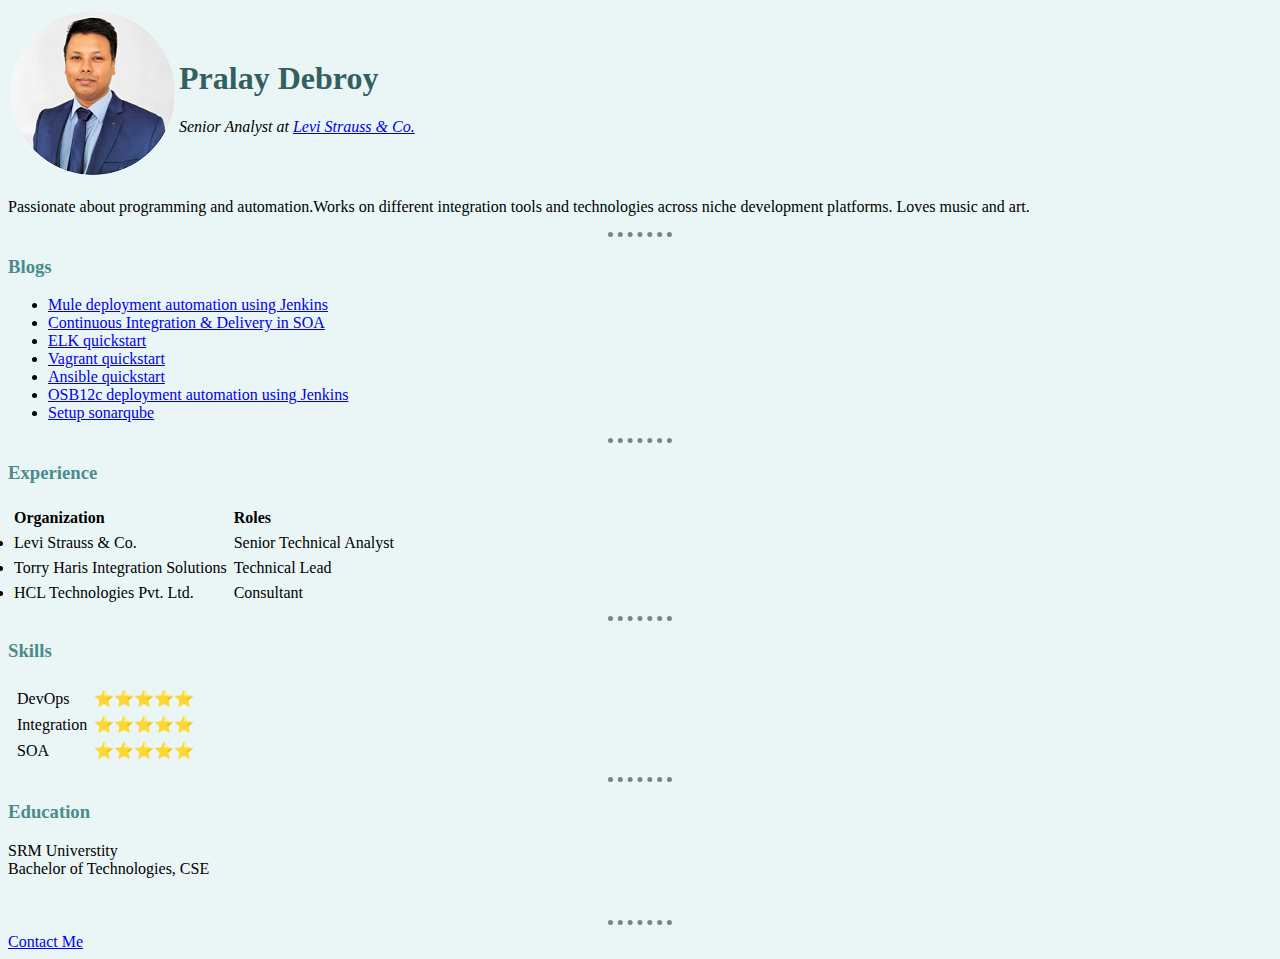
<file: index.html>
<!DOCTYPE html>
<html lang="en">
<head>
    <meta charset="UTF-8">
    <meta name="viewport" content="width=device-width, initial-scale=1.0">
    <title>Ⓟ Pralay Debroy</title>
    <link rel="stylesheet" href="css/styles.css">
</head>

<body>
    <table>
        <tr>
            <td><img src="images/circle-cropped.png" alt="Pralay profile"></td>
            <td><h1>Pralay Debroy</h1>
                <p>
                    <em>Senior Analyst at <a href="https://www.levi.in/">Levi Strauss & Co.</a></em>
                    <br>
                    <!-- <em><a href="https://www.google.com/maps/place/Levis+Strauss+Office.+Bangalore./@12.9662452,77.6068049,15z/data=!4m5!3m4!1s0x0:0xccaf3cb2ed923885!8m2!3d12.9662452!4d77.6068049">India- GCC, Bengaluru -56</a></em> -->
                </p>
                
               
            </td>
        </tr>
    </table>
    <!-- <img src="https://media-exp1.licdn.com/dms/image/C5603AQFAgEMTQ1UdcA/profile-displayphoto-shrink_100_100/0?e=1608163200&v=beta&t=qMXj1awZUV9SlTOi6gs-teID23J7bY2DqDXsKO8BJis" alt="Pralay's profile"> -->
    <p>Passionate about programming and automation.Works on different integration tools and technologies across niche development platforms. Loves music and art.</p>
    
    <hr>
    <h3>Blogs</h3>
    <ul>
        <li><a href="https://medium.com/@pralay.debroy/continuous-delivery-mule-4-5ae0d61f7248">Mule deployment automation using Jenkins</a></li>
        <li><a href="https://pralay.home.blog/2018/08/04/continuous-integration-delivery-in-service-oriented-architecture/">Continuous Integration & Delivery in SOA</a></li>
        <li><a href="https://pralay.home.blog/e-lastic-l-ogstash-k-ibana/">ELK quickstart</a></li>
        <li><a href="https://hellodevops.blogspot.com/2019/08/vagrant.html">Vagrant quickstart</a></li>
        <li><a href="https://hellodevops.blogspot.com/2019/08/ansible.html">Ansible quickstart</a></li>
        <li><a href="http://pralaydebroy.blogspot.com/2018/05/ci-for-oracleservicebus-12c-using.html">OSB12c deployment automation using Jenkins</a></li>
        <li><a href="http://pralaydebroy.blogspot.com/2018/07/configuring-setting-up-sonarqube-and.html">Setup sonarqube</a></li>
    </ul>
    <hr>
    <h3>Experience</h3>
    <table  cellspacing="5">
        <thead align="left">
            <th>Organization</th>
            <th>Roles</th>
        </thead>
        <tbody align="left">
            <tr>
                <td><li>Levi Strauss & Co.</li></td>
                <td>Senior Technical Analyst</td>
            </tr>
            <tr>
                <td><li>Torry Haris Integration Solutions</li></td>
                <td>Technical Lead</td>
            </tr>
            <tr>
                <td><li>HCL Technologies Pvt. Ltd.</li></td>
                <td>Consultant</td>
            </tr>
        </tbody>
    </table>
    <hr>
    <h3>Skills</h3>
    <table> 
        <tr>
            <td>
                <table cellspacing="5">
                    <tr>
                        <td>DevOps</td>
                        <td>⭐⭐⭐⭐⭐</td>
                    </tr>
                    <tr>
                        <td>Integration</td>
                        <td>⭐⭐⭐⭐⭐</td>
                    </tr>
                    <tr>
                        <td>SOA</td>
                        <td>⭐⭐⭐⭐⭐</td>
                    </tr>
                </table>
            </td>
            
        </tr>
    </table>
    <hr>
    <h3>Education</h3>
    <p>SRM Universtity <br>
    Bachelor of Technologies, CSE</p>
    <!-- <a href="hobbies.html">Hobbies</a> -->
    <br>
    <hr>
    <a href="contact.html">Contact Me</a>
</body>
</html>
</file>
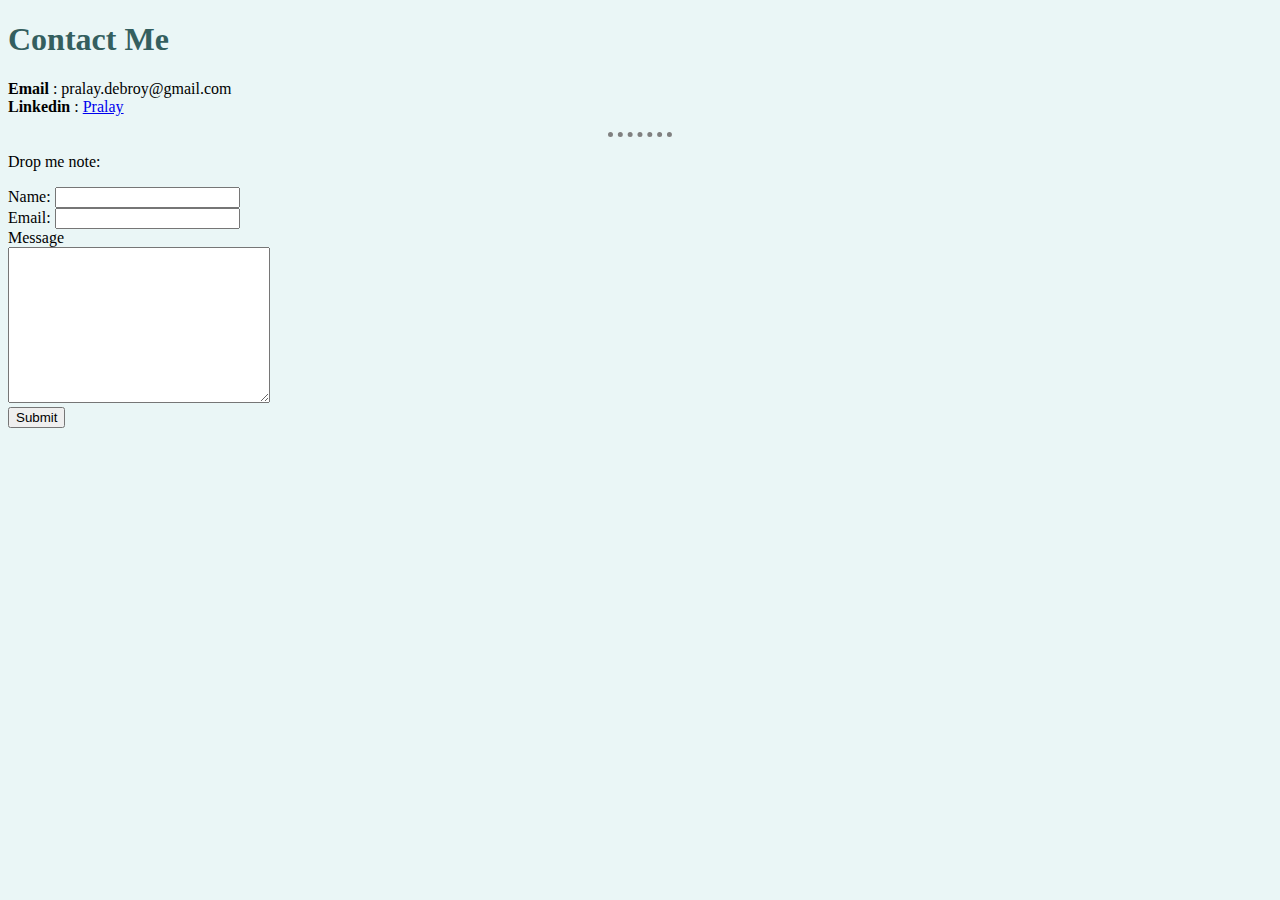
<file: contact.html>
<!DOCTYPE html>
<html lang="en">
<head>
    <meta charset="UTF-8">
    <meta name="viewport" content="width=device-width, initial-scale=1.0">
    <title>My Contact</title>
    <link rel="stylesheet" href="css/styles.css">
</head>
<body>
    <h1>Contact Me</h1>
    <p>
        <strong>Email</strong> : pralay.debroy@gmail.com
        <br>
        <strong>Linkedin</strong> : <a href="https://www.linkedin.com/in/pralaydebroy/">Pralay</a>   
        <hr>
        <p>Drop me note:</p>
        <form action="mailto:pralay.debroy@gmail.com">
            <label>Name: </label>
            <input type="text" name="yourName"><br>
            <label>Email: </label>
            <input type="text" name="yourEmail"><br>
            <label>Message</label><br>
            <textarea name="yourMessage" cols="30" rows="10"></textarea><br>
            <input type="submit">
        </form>
    </p>

</body>
</html>
</file>
<file: css/styles.css>
body{
    background-color:  #EAF6F6;
}
hr{
    /* background-color: white; */
    border-style: none;
    border-top-style: dotted;
    border-width: 5px;
    border-color: grey;
    width: 5%;
}
h1{
    color: #345f5f;
}
h3{
    color: #4b8b8b;
}
</file>
